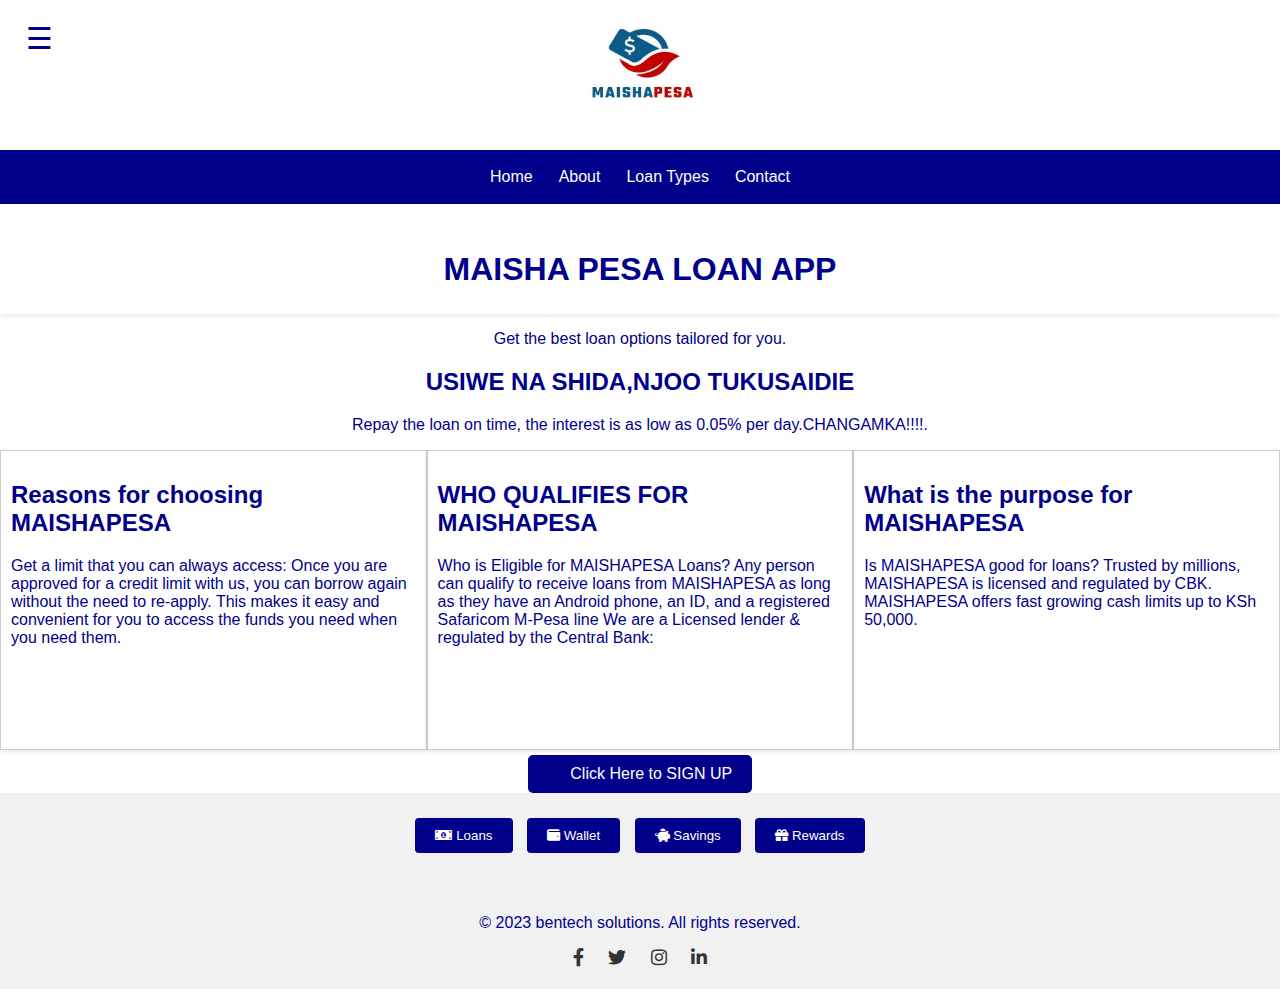
<file: index.html>
<!DOCTYPE html>
<html>
<head>


<style>
        body {
            background-color: darkblue;
            color: white;
            font-family: Arial, sans-serif;
            margin: 0;
            padding: 0;
        }

        .time-date {
            position: fixed;
            top: 0;
            right: 0;
            padding: 10px;
            font-size: 16px;
        }

        @media (max-width: 768px) {
            .time-date {
                font-size: 14px;
            }
        }
    </style>
</head>
<body>
    <div class="time-date">
        <script>
            function updateTime() {
                var currentTime = new Date();
                var hours = currentTime.getHours();
                var minutes = currentTime.getMinutes();
                var seconds = currentTime.getSeconds();
                var day = currentTime.getDate();
                var month = currentTime.getMonth() + 1;
                var year = currentTime.getFullYear();

                // Pad the time and date with leading zeros if required
                hours = (hours < 10 ? "0" : "") + hours;
                minutes = (minutes < 10 ? "0" : "") + minutes;
                seconds = (seconds < 10 ? "0" : "") + seconds;
                day = (day < 10 ? "0" : "") + day;
                month = (month < 10 ? "0" : "") + month;

                // Format the time and date
                var timeString = hours + ":" + minutes + ":" + seconds;
                var dateString = day + "/" + month + "/" + year;

                // Update the time and date display
                document.getElementById("time").innerHTML = timeString;
                document.getElementById("date").innerHTML = dateString;
            }

            setInterval(updateTime, 1000); // Update time every second
        </script>

        <span id="time"></span>
        <br>
        <span id="date"></span>
    </div>
</body>


  <style>
    /* CSS for side panel */
    .side-panel {
      position: fixed;
      top: 0;
      left: 0;
      height: 100%;
      width: 0;
      z-index: 9999;
      overflow-x: hidden;
      padding-top: 60px;
      transition: 0.5s;
      background-color: white;
      color: darkblue;
    }

    .side-panel a {
      padding: 8px 8px 8px 32px;
      text-decoration: none;
      font-size: 20px;
      color: darkblue;
      display: block;
      transition: 0.3s;
    }

    .side-panel a:hover {
      color: #f1f1f1;
    }

    .side-panel .close-btn {
      position: absolute;
      top: 0;
      right: 25px;
      font-size: 36px;
      margin-left: 50px;
    }

    /* CSS for button to open side panel */
    .open-btn {
      font-size: 30px;
      cursor: pointer;
      background-color: transparent;
      border: none;
      color: darkblue;
      position: fixed;
      top: 20px;
      left: 20px;
      z-index: 9999;
    }
  </style>
</head>
<body>
  <!-- Button to open side panel -->
  <button class="open-btn" onclick="openSidePanel()">&#9776;</button>

  <!-- Side panel -->
  <div id="sidePanel" class="side-panel">
    <a href="javascript:void(0)" class="close-btn" onclick="closeSidePanel()">&times;</a>
    <a href="#">Mission</a>
    <a href="#">Vision</a>
    <a href="#">About Us</a>
      <img src="logo2.jpeg" alt="Logo" style="width: 200px; height: 100px;">

  </div>

  <script>
    function openSidePanel() {
      document.getElementById("sidePanel").style.width = "250px";
    }

    function closeSidePanel() {
      document.getElementById("sidePanel").style.width = "0";
    }
  </script>
</body>
      
    <meta name="viewport" content="width=device-width, initial-scale=1.0">

  <script>
  const texts = ['First sentence.', 'Second sentence.', 'Third sentence.']; // Add your desired sentences here
let count = 0;
let index = 0;
let currentText = '';
let letter = '';

function type() {
  if (count === texts.length) {
    count = 0;
  }
  currentText = texts[count];
  letter = currentText.slice(0, ++index);

  document.getElementById('typewriter-text').textContent = letter;

  if (letter.length === currentText.length) {
    count++;
    index = 0;
  }

  setTimeout(type, 100); // Adjust the typing speed (milliseconds) as needed
}

type();
</script>
  <meta name="viewport" content="width=device-width, initial-scale=1.0">
  <style>
    .column {
      width: 100%;
      float: left;
    }

    @media (min-width: 600px) {
      .column {
        width: 50%;
      }
    }
  </style>
  <style>
    /* Add your CSS styles here */
    body {
      font-family: Arial, sans-serif;
      margin: 0;
      padding: 0;
    }

    .container {
      width: 100%;
      max-width: 800px;
      margin: 0 auto;
      padding: 20px;
    }

    /* Add more styles for other elements as needed */

    @media only screen and (max-width: 600px) {
      /* Add CSS styles for smaller screens or mobile devices */
      .container {
        padding: 10px;
      }
    }
  </style>


    <style>
    .footer {
      text-align: center;
    }
    .social-icons {
      list-style: none;
      padding: 0;
      margin: 0;
    }
    .social-icons li {
      display: inline-block;
      margin: 0 10px;
    }
    .social-icons li a {
      color: #333;
      font-size: 18px;
    }
  </style>
  <link rel="stylesheet" href="https://cdnjs.cloudflare.com/ajax/libs/font-awesome/5.15.3/css/all.min.css">
    <link rel="stylesheet" href="https://cdnjs.cloudflare.com/ajax/libs/font-awesome/5.15.3/css/all.min.css">
  <link rel="stylesheet" type="text/css" href="css.css">
  <title>MAISHAPESA</title>
  <style>
        #logo {
            display: block;
            margin: 0 auto;
            width: 150px;
            height: 150px;
            border-radius: 50%;
        }
    </style>
  <style>
    body {
      background-color: white;
      color: darkblue;
      font-family: Arial, sans-serif;
    }

    /* Navigation Bar */
    .navbar {
      display: flex;
      justify-content: center;
      background-color: darkblue;
      padding: 10px;
    }

    .navbar a {
      color: white;
      text-decoration: none;
      padding: 8px;
      border-radius: 5px;
      margin: 0 5px;
    }

    /* Welcome Section */
    .welcome {
      background-color: white;
      text-align: center;
      padding: 20px;
      margin-top: 20px;
      box-shadow: 0 2px 4px rgba(0, 0, 0, 0.1);
    }

    /* Columns */
    .columns {
       display: grid;
      grid-template-columns: repeat(3, 1fr);
      grid-gap: 10px;
      display: flex;
      justify-content: space-between;
      margin-top: 20px;
      box-shadow: 0 2px 4px rgba(0, 0, 0, 0.1);
      padding: 20px;
    }

    /* Shadow Partitions */
    .columns > div:not(:last-child) {
      border-right: 1px solid rgba(0, 0, 0, 0.1);
    }

    .custom-button {
      display: inline-block;
      background-color: darkblue;
      color: white;
      padding: 10px 20px;
      font-size: 16px;
      border: none;
      border-radius: 5px;
      text-decoration: none;
      transition: background-color 0.3s ease;
    }

    .custom-button:hover {
      background-color: darkred;
    }

    .custom-button::before {
      content: "\f040";
      font-family: FontAwesome;
      margin-right: 10px;
    }
    .butn{
      justify-content: center;
      padding-top: 5px;
      text-align: center;
    }
    .column{
      width: 780px;
    }
  </style>
    <style>
    .container {
      display: flex;
    }

    .column {
      flex: 1;
      padding: 10px;
      border: 1px solid #ccc;
      animation: slide-in 2s ease-in-out;
    }

    @keyframes slide-in {
      0% {
        opacity: 0;
        transform: translateX(-50px);
      }
      100% {
        opacity: 1;
        transform: translateX(0);
      }
    }
  </style>
</head>
<body>
      <img id="logo" src="logo2.jpeg" alt="Logo">

</body>
<body>
  <div class="navbar">
    <a href="#">Home</a>
    <a href="#">About</a>
    <a href="#">Loan Types</a>
    <a href="#">Contact</a>
  </div>

  <div class="welcome">
  <style>
    .carousel-container {
      display: flex;
      justify-content: center;
      align-items: center;
      height: 50px;
      background-color: white;
    }

    .carousel-slide {
      display: none;
      text-align: center;
    }

    .carousel-slide.active {
      display: block;
    }

    .carousel-text {
      font-size: 2em;
      color: darkblue;
      padding: 20px;
    }

    .text-center{
      text-align: center;
    }
  </style>
</head>
<body>
  <div class="carousel-container">
    <div class="carousel-slide active">
      <h1 class="carousel-text">MAISHA PESA LOAN APP</h1>
    </div>
    <div class="carousel-slide">
      <h1 class="carousel-text">WE SERVE YOU AT OUR BEST</h1>
    </div>
    <div class="carousel-slide">
      <h1 class="carousel-text">LOW INTEREST RATES </h1>
    </div>
          <div class="carousel-slide">
      <h1 class="carousel-text">ACHIEVABLE TIME LIMIT </h1>
    </div>
    </div>
  </div>

  <script>
    var slides = document.querySelectorAll('.carousel-slide');
    var currentIndex = 0;

    function showSlide(index) {
      if (index < 0 || index >= slides.length) {
        return;
      }

      for (var i = 0; i < slides.length; i++) {
        slides[i].classList.remove('active');
      }

      slides[index].classList.add('active');
    }

    function nextSlide() {
      currentIndex = (currentIndex + 1) % slides.length;
      showSlide(currentIndex);
    }

    setInterval(nextSlide, 3000); // Change slide every 3 seconds
  </script>
    <p class="text-center">Get the best loan options tailored for you.</p>
  </div>

  <meta name="viewport" content="width=device-width, initial-scale=1">
<style>
* {
  box-sizing: border-box;
}

/* Create three equal columns that floats next to each other */
.column {
  float: left;
  width: 33.33%;
  padding: 10px;
  box-shadow: 0 2px 4px rgba(0, 0, 0, 0.1);

  height: 300px; /* Should be removed. Only for demonstration */
}

/* Clear floats after the columns */
.row:after {
  content: "";
  display: table;
  clear: both;
}

/* Responsive layout - makes the three columns stack on top of each other instead of next to each other */
@media screen and (max-width: 600px) {
  .column {
    width: 100%;
  }
}
</style>
<body>

<h2 class="text-center">USIWE NA SHIDA,NJOO TUKUSAIDIE</h2>
<p class="text-center">Repay the loan on time, the interest is as low as 0.05% per day.CHANGAMKA!!!!.</p>


<div class="row">
  <div class="column" style="background-color:white;">
    <h2>Reasons for choosing MAISHAPESA
</h2>
    <p>Get a limit that you can always access: Once you are approved for a credit limit with us, you can borrow again without the need to re-apply. This makes it easy and convenient for you to access the funds you need when you need them.</p>
  </div>
  <div class="column" style="background-color:white;">
    <h2>WHO QUALIFIES FOR MAISHAPESA</h2>
    <p>Who is Eligible for MAISHAPESA Loans? Any person can qualify to receive loans from MAISHAPESA as long as they have an Android phone, an ID, and a registered Safaricom M-Pesa line We are a Licensed lender & regulated by the Central Bank:</p>
  </div>
  <div class="column" style="background-color:white;">
    <h2>What is the purpose for MAISHAPESA</h2>
    <p>Is MAISHAPESA good for loans? Trusted by millions, MAISHAPESA is licensed and regulated by CBK. MAISHAPESA offers fast growing cash limits up to KSh 50,000.</p>
  </div>
</div>

  <div class="butn">
      <a href="signup.html" class="custom-button">Click Here to SIGN UP</a>
  </div>
    <link rel="stylesheet" href="https://cdnjs.cloudflare.com/ajax/libs/font-awesome/5.15.3/css/all.min.css">
    <style>
        .footer {
            background-color: #f1f1f1;
            padding: 20px;
            text-align: center;
        }

        .footer button {
            background-color: darkblue;
            color: white;
            padding: 10px 20px;
            border: none;
            border-radius: 4px;
            margin: 5px;
            cursor: pointer;
        }
    </style>
</head>
<body>
    <div class="footer">
        <button><i class="fas fa-money-bill-alt"></i> Loans</button>
        <button><i class="fas fa-wallet"></i> Wallet</button>
        <button><i class="fas fa-piggy-bank"></i> Savings</button>
        <button><i class="fas fa-gift"></i> Rewards</button>
    </div>

     <footer class="footer">
    <p>&copy; 2023 bentech solutions. All rights reserved.</p>
    <ul class="social-icons">
      <li><a href="https://www.facebook.com/?_rdc=1&_rdr" target="_blank"><i class="fab fa-facebook-f"></i></a></li>
      <li><a href="#" target="_blank"><i class="fab fa-twitter"></i></a></li>
      <li><a href="#" target="_blank"><i class="fab fa-instagram"></i></a></li>
      <li><a href="#" target="_blank"><i class="fab fa-linkedin-in"></i></a></li>
    </ul>
  </footer>

</body>
</html>

</body>
</html>
</file>
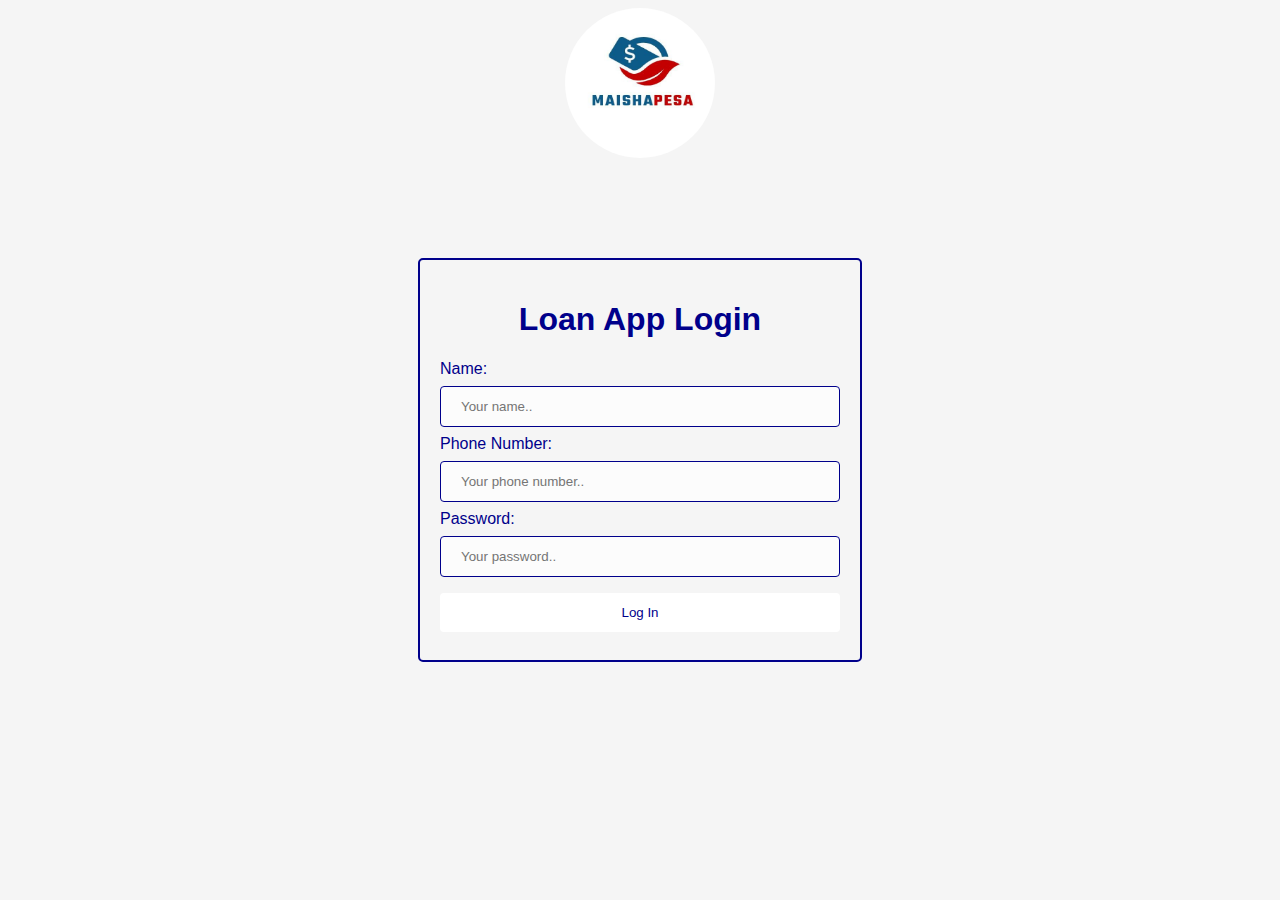
<file: login.html>
<!DOCTYPE html>
<html>
<head>
  <title>Loan App Login</title>
   <style>
        #logo {
            display: block;
            margin: 0 auto;
            width: 150px;
            height: 150px;
            border-radius: 50%;
        }
    </style>
  <style>
    body {
      background-color: whitesmoke;
      font-family: Arial, sans-serif;
      color: darkblue;
    }
    
    h1 {
      color: darkblue;
      text-align: center;
    }
    
    .container {
      max-width: 400px;
      margin: 0 auto;
      padding: 20px;
      background-color: whitesmoke;
      border: 2px solid darkblue;
      border-radius: 5px;
      margin-top: 100px;
    }
    
    input[type="text"],
    input[type="password"] {
      width: 100%;
      padding: 12px 20px;
      margin: 8px 0;
      box-sizing: border-box;
      background-color: rgba(255, 255, 255, 0.7);
      border: 1px solid darkblue;
      border-radius: 4px;
    }
    
    input[type="submit"] {
      background-color: white;
      color: darkblue;
      padding: 12px 20px;
      margin: 8px 0;
      border: none;
      border-radius: 4px;
      cursor: pointer;
      width: 100%;
    }
    
    input[type="submit"]:hover {
      background-color: red;
    }
  </style>
</head>
<body>
      <img id="logo" src="logo2.jpeg" alt="Logo">

</body>

<body>
  <div class="container">
    <h1>Loan App Login</h1>
    <form>
      <label for="name">Name:</label>
      <input type="text" id="name" name="name" placeholder="Your name.." required>
      
      <label for="phone">Phone Number:</label>
      <input type="text" id="phone" name="phone" placeholder="Your phone number.." required>
      
      <label for="password">Password:</label>
      <input type="password" id="password" name="password" placeholder="Your password.." required>
      
      <input type="submit" value="Log In">
    </form>
  </div>
</body>
</html>
</file>
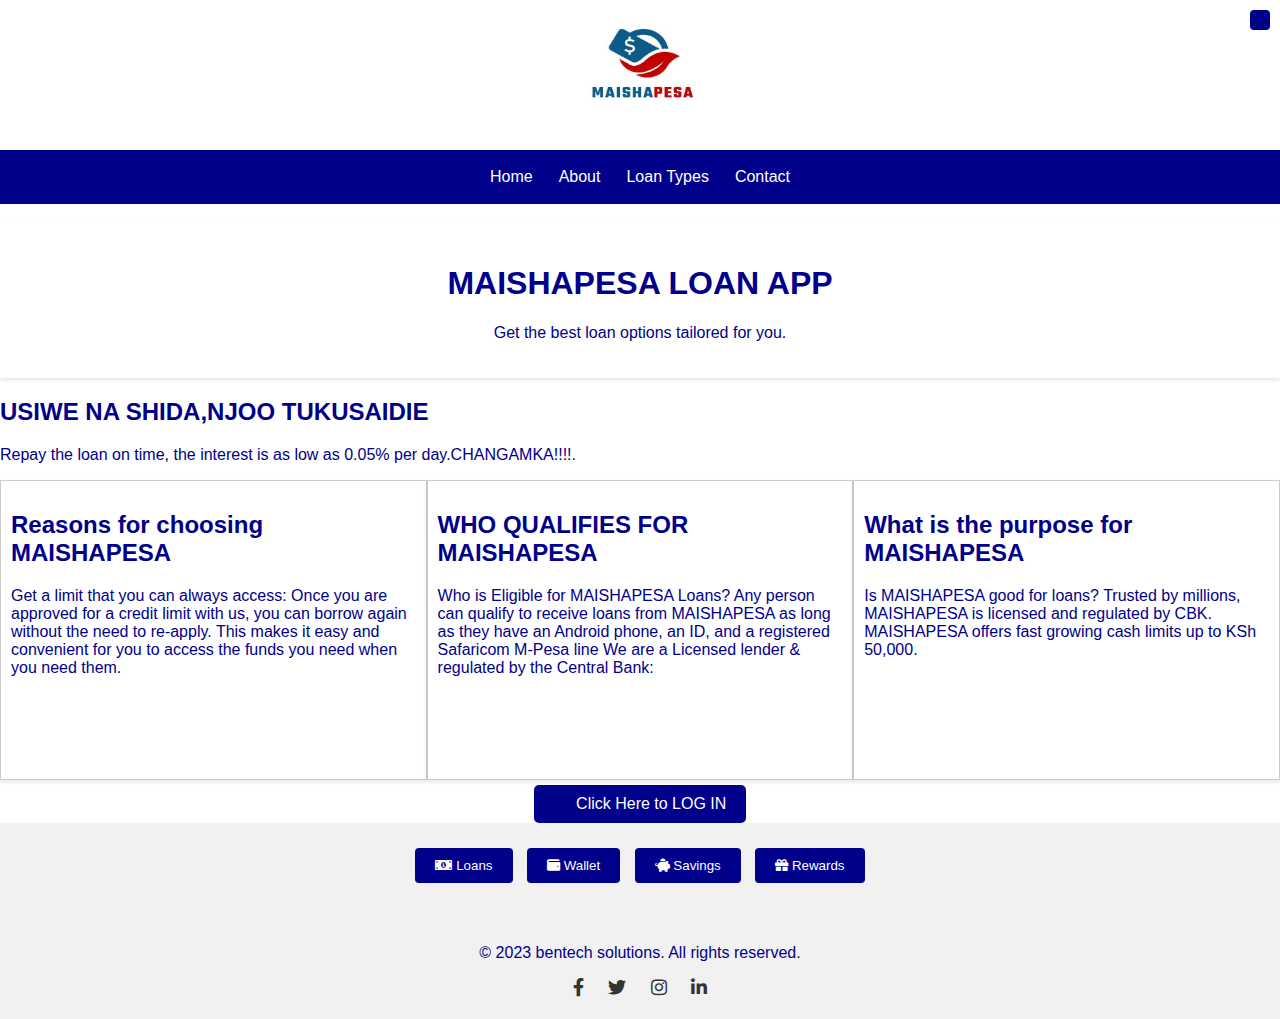
<file: maisha.html>
<!DOCTYPE html>
<html>
<head>
      <style>
        .time-date {
            position: fixed;
            top: 10px;
            right: 10px;
            padding: 10px;
            background-color: darkblue;
            color: #fff;
            font-family: Arial, sans-serif;
            font-size: 16px;
            border-radius: 4px;

        }
    </style>
</head>
<body>
    <div class="time-date" id="time-date"></div>

    <script>
        function updateTimeDate() {
            var date = new Date();
            var options = { weekday: 'long', year: 'numeric', month: 'long', day: 'numeric', hour: 'numeric', minute: 'numeric', second: 'numeric' };
            var formattedDate = date.toLocaleDateString('en-US', options);
            document.getElementById("time-date").innerHTML = formattedDate;
        }

        setInterval(updateTimeDate, 1000); // Update every second
    </script>
    <meta name="viewport" content="width=device-width, initial-scale=1.0">

  <script>
  const texts = ['First sentence.', 'Second sentence.', 'Third sentence.']; // Add your desired sentences here
let count = 0;
let index = 0;
let currentText = '';
let letter = '';

function type() {
  if (count === texts.length) {
    count = 0;
  }
  currentText = texts[count];
  letter = currentText.slice(0, ++index);

  document.getElementById('typewriter-text').textContent = letter;

  if (letter.length === currentText.length) {
    count++;
    index = 0;
  }

  setTimeout(type, 100); // Adjust the typing speed (milliseconds) as needed
}

type();
</script>
  <meta name="viewport" content="width=device-width, initial-scale=1.0">
  <style>
    .column {
      width: 100%;
      float: left;
    }

    @media (min-width: 600px) {
      .column {
        width: 50%;
      }
    }
  </style>
  <style>
    /* Add your CSS styles here */
    body {
      font-family: Arial, sans-serif;
      margin: 0;
      padding: 0;
    }

    .container {
      width: 100%;
      max-width: 800px;
      margin: 0 auto;
      padding: 20px;
    }

    /* Add more styles for other elements as needed */

    @media only screen and (max-width: 600px) {
      /* Add CSS styles for smaller screens or mobile devices */
      .container {
        padding: 10px;
      }
    }
  </style>
    <style>
    .footer {
      text-align: center;
    }
    .social-icons {
      list-style: none;
      padding: 0;
      margin: 0;
    }
    .social-icons li {
      display: inline-block;
      margin: 0 10px;
    }
    .social-icons li a {
      color: #333;
      font-size: 18px;
    }
  </style>
  <link rel="stylesheet" href="https://cdnjs.cloudflare.com/ajax/libs/font-awesome/5.15.3/css/all.min.css">
    <link rel="stylesheet" href="https://cdnjs.cloudflare.com/ajax/libs/font-awesome/5.15.3/css/all.min.css">
  <link rel="stylesheet" type="text/css" href="css.css">
  <title>MAISHAPESA</title>
  <style>
        #logo {
            display: block;
            margin: 0 auto;
            width: 150px;
            height: 150px;
            border-radius: 50%;
        }
    </style>
  <style>
    body {
      background-color: white;
      color: darkblue;
      font-family: Arial, sans-serif;
    }

    /* Navigation Bar */
    .navbar {
      display: flex;
      justify-content: center;
      background-color: darkblue;
      padding: 10px;
    }

    .navbar a {
      color: white;
      text-decoration: none;
      padding: 8px;
      border-radius: 5px;
      margin: 0 5px;
    }

    /* Welcome Section */
    .welcome {
      background-color: white;
      text-align: center;
      padding: 20px;
      margin-top: 20px;
      box-shadow: 0 2px 4px rgba(0, 0, 0, 0.1);
    }

    /* Columns */
    .columns {
       display: grid;
      grid-template-columns: repeat(3, 1fr);
      grid-gap: 10px;
      display: flex;
      justify-content: space-between;
      margin-top: 20px;
      box-shadow: 0 2px 4px rgba(0, 0, 0, 0.1);
      padding: 20px;
    }

    /* Shadow Partitions */
    .columns > div:not(:last-child) {
      border-right: 1px solid rgba(0, 0, 0, 0.1);
    }

    .custom-button {
      display: inline-block;
      background-color: darkblue;
      color: white;
      padding: 10px 20px;
      font-size: 16px;
      border: none;
      border-radius: 5px;
      text-decoration: none;
      transition: background-color 0.3s ease;
    }

    .custom-button:hover {
      background-color: darkred;
    }

    .custom-button::before {
      content: "\f040";
      font-family: FontAwesome;
      margin-right: 10px;
    }
    .butn{
      justify-content: center;
      padding-top: 5px;
      text-align: center;
    }
    .column{
      width: 780px;
    }
  </style>
    <style>
    .container {
      display: flex;
    }

    .column {
      flex: 1;
      padding: 10px;
      border: 1px solid #ccc;
      animation: slide-in 2s ease-in-out;
    }

    @keyframes slide-in {
      0% {
        opacity: 0;
        transform: translateX(-50px);
      }
      100% {
        opacity: 1;
        transform: translateX(0);
      }
    }
  </style>
</head>
<body>
      <img id="logo" src="logo2.jpeg" alt="Logo">

</body>
<body>
  <div class="navbar">
    <a href="#">Home</a>
    <a href="#">About</a>
    <a href="#">Loan Types</a>
    <a href="#">Contact</a>
  </div>

  <div class="welcome">
    <h1 class="typewriter">MAISHAPESA LOAN APP</h1>
    <p>Get the best loan options tailored for you.</p>
  </div>

  <meta name="viewport" content="width=device-width, initial-scale=1">
<style>
* {
  box-sizing: border-box;
}

/* Create three equal columns that floats next to each other */
.column {
  float: left;
  width: 33.33%;
  padding: 10px;
  box-shadow: 0 2px 4px rgba(0, 0, 0, 0.1);

  height: 300px; /* Should be removed. Only for demonstration */
}

/* Clear floats after the columns */
.row:after {
  content: "";
  display: table;
  clear: both;
}

/* Responsive layout - makes the three columns stack on top of each other instead of next to each other */
@media screen and (max-width: 600px) {
  .column {
    width: 100%;
  }
}
</style>
<body>

<h2>USIWE NA SHIDA,NJOO TUKUSAIDIE</h2>
<p>Repay the loan on time, the interest is as low as 0.05% per day.CHANGAMKA!!!!.</p>

<div class="row">
  <div class="column" style="background-color:white;">
    <h2>Reasons for choosing MAISHAPESA
</h2>
    <p>Get a limit that you can always access: Once you are approved for a credit limit with us, you can borrow again without the need to re-apply. This makes it easy and convenient for you to access the funds you need when you need them.</p>
  </div>
  <div class="column" style="background-color:white;">
    <h2>WHO QUALIFIES FOR MAISHAPESA</h2>
    <p>Who is Eligible for MAISHAPESA Loans? Any person can qualify to receive loans from MAISHAPESA as long as they have an Android phone, an ID, and a registered Safaricom M-Pesa line We are a Licensed lender & regulated by the Central Bank:</p>
  </div>
  <div class="column" style="background-color:white;">
    <h2>What is the purpose for MAISHAPESA</h2>
    <p>Is MAISHAPESA good for loans? Trusted by millions, MAISHAPESA is licensed and regulated by CBK. MAISHAPESA offers fast growing cash limits up to KSh 50,000.</p>
  </div>
</div>

  <div class="butn">
      <a href="login.html" class="custom-button">Click Here to LOG IN</a>
  </div>
    <link rel="stylesheet" href="https://cdnjs.cloudflare.com/ajax/libs/font-awesome/5.15.3/css/all.min.css">
    <style>
        .footer {
            background-color: #f1f1f1;
            padding: 20px;
            text-align: center;
        }

        .footer button {
            background-color: darkblue;
            color: white;
            padding: 10px 20px;
            border: none;
            border-radius: 4px;
            margin: 5px;
            cursor: pointer;
        }
    </style>
</head>
<body>
    <div class="footer">
        <button><i class="fas fa-money-bill-alt"></i> Loans </button>
        <button><i class="fas fa-wallet"></i> Wallet</button>
        <button><i class="fas fa-piggy-bank"></i> Savings</button>
        <button><i class="fas fa-gift"></i> Rewards</button>
    </div>

     <footer class="footer">
    <p>&copy; 2023 bentech solutions. All rights reserved.</p>
    <ul class="social-icons">
      <li><a href="https://www.facebook.com/?_rdc=1&_rdr" target="_blank"><i class="fab fa-facebook-f"></i></a></li>
      <li><a href="#" target="_blank"><i class="fab fa-twitter"></i></a></li>
      <li><a href="#" target="_blank"><i class="fab fa-instagram"></i></a></li>
      <li><a href="#" target="_blank"><i class="fab fa-linkedin-in"></i></a></li>
    </ul>
  </footer>

</body>
</html>

</body>
</html>
</file>
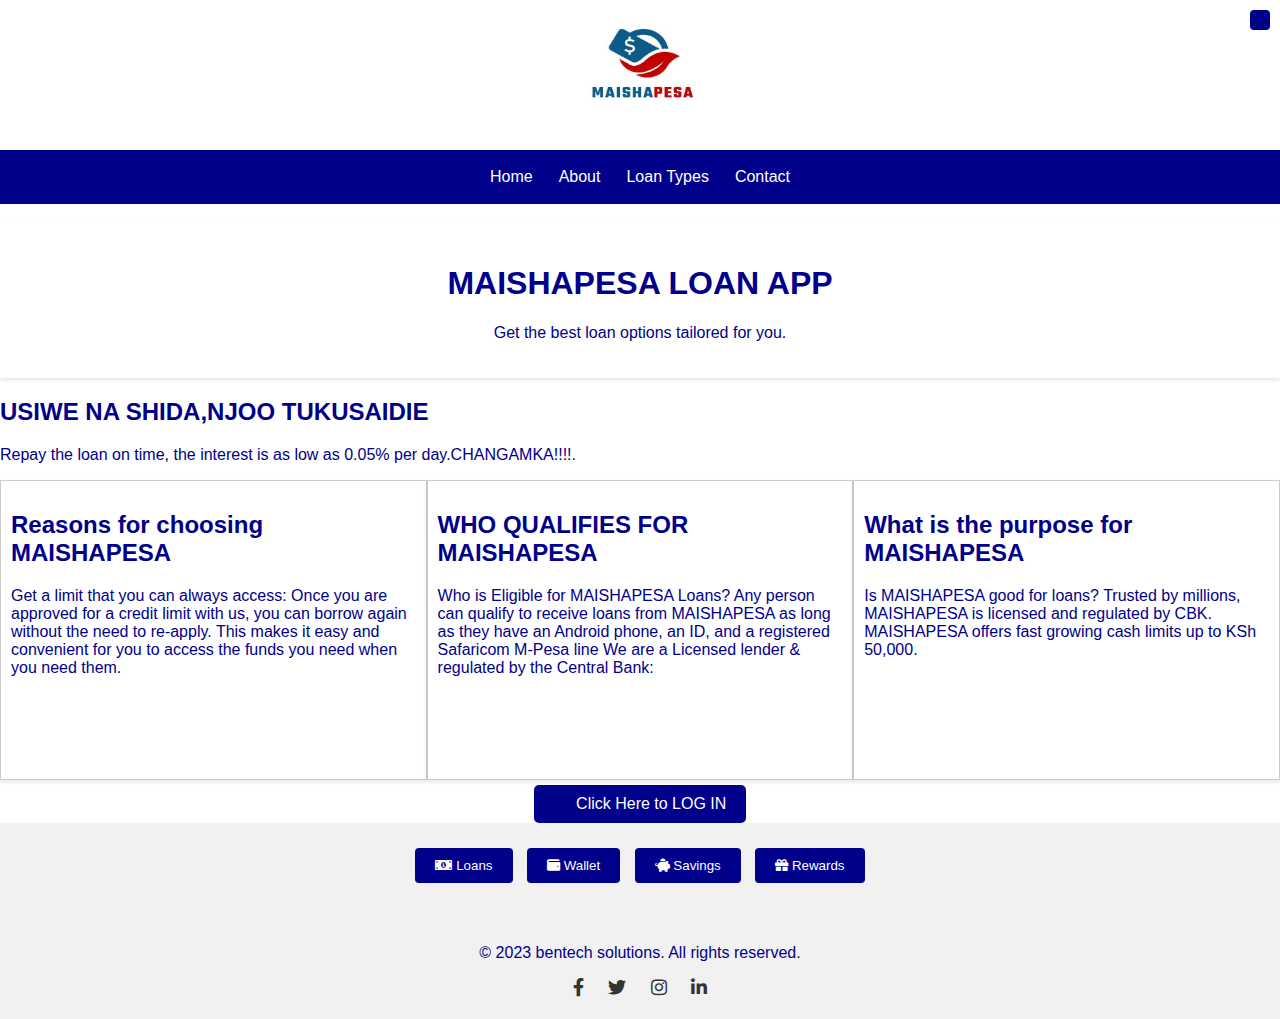
<file: maisha.html.html>
<!DOCTYPE html>
<html>
<head>
      <style>
        .time-date {
            position: fixed;
            top: 10px;
            right: 10px;
            padding: 10px;
            background-color: darkblue;
            color: #fff;
            font-family: Arial, sans-serif;
            font-size: 16px;
            border-radius: 4px;
        }
    </style>
</head>
<body>
    <div class="time-date" id="time-date"></div>

    <script>
        function updateTimeDate() {
            var date = new Date();
            var options = { weekday: 'long', year: 'numeric', month: 'long', day: 'numeric', hour: 'numeric', minute: 'numeric', second: 'numeric' };
            var formattedDate = date.toLocaleDateString('en-US', options);
            document.getElementById("time-date").innerHTML = formattedDate;
        }

        setInterval(updateTimeDate, 1000); // Update every second
    </script>
    <meta name="viewport" content="width=device-width, initial-scale=1.0">

  <script>
  const texts = ['First sentence.', 'Second sentence.', 'Third sentence.']; // Add your desired sentences here
let count = 0;
let index = 0;
let currentText = '';
let letter = '';

function type() {
  if (count === texts.length) {
    count = 0;
  }
  currentText = texts[count];
  letter = currentText.slice(0, ++index);

  document.getElementById('typewriter-text').textContent = letter;

  if (letter.length === currentText.length) {
    count++;
    index = 0;
  }

  setTimeout(type, 100); // Adjust the typing speed (milliseconds) as needed
}

type();
</script>
  <meta name="viewport" content="width=device-width, initial-scale=1.0">
  <style>
    .column {
      width: 100%;
      float: left;
    }

    @media (min-width: 600px) {
      .column {
        width: 50%;
      }
    }
  </style>
  <style>
    /* Add your CSS styles here */
    body {
      font-family: Arial, sans-serif;
      margin: 0;
      padding: 0;
    }

    .container {
      width: 100%;
      max-width: 800px;
      margin: 0 auto;
      padding: 20px;
    }

    /* Add more styles for other elements as needed */

    @media only screen and (max-width: 600px) {
      /* Add CSS styles for smaller screens or mobile devices */
      .container {
        padding: 10px;
      }
    }
  </style>
    <style>
    .footer {
      text-align: center;
    }
    .social-icons {
      list-style: none;
      padding: 0;
      margin: 0;
    }
    .social-icons li {
      display: inline-block;
      margin: 0 10px;
    }
    .social-icons li a {
      color: #333;
      font-size: 18px;
    }
  </style>
  <link rel="stylesheet" href="https://cdnjs.cloudflare.com/ajax/libs/font-awesome/5.15.3/css/all.min.css">
    <link rel="stylesheet" href="https://cdnjs.cloudflare.com/ajax/libs/font-awesome/5.15.3/css/all.min.css">
  <link rel="stylesheet" type="text/css" href="css.css">
  <title>MAISHAPESA</title>
  <style>
        #logo {
            display: block;
            margin: 0 auto;
            width: 150px;
            height: 150px;
            border-radius: 50%;
        }
    </style>
  <style>
    body {
      background-color: white;
      color: darkblue;
      font-family: Arial, sans-serif;
    }

    /* Navigation Bar */
    .navbar {
      display: flex;
      justify-content: center;
      background-color: darkblue;
      padding: 10px;
    }

    .navbar a {
      color: white;
      text-decoration: none;
      padding: 8px;
      border-radius: 5px;
      margin: 0 5px;
    }

    /* Welcome Section */
    .welcome {
      background-color: white;
      text-align: center;
      padding: 20px;
      margin-top: 20px;
      box-shadow: 0 2px 4px rgba(0, 0, 0, 0.1);
    }

    /* Columns */
    .columns {
       display: grid;
      grid-template-columns: repeat(3, 1fr);
      grid-gap: 10px;
      display: flex;
      justify-content: space-between;
      margin-top: 20px;
      box-shadow: 0 2px 4px rgba(0, 0, 0, 0.1);
      padding: 20px;
    }

    /* Shadow Partitions */
    .columns > div:not(:last-child) {
      border-right: 1px solid rgba(0, 0, 0, 0.1);
    }

    .custom-button {
      display: inline-block;
      background-color: darkblue;
      color: white;
      padding: 10px 20px;
      font-size: 16px;
      border: none;
      border-radius: 5px;
      text-decoration: none;
      transition: background-color 0.3s ease;
    }

    .custom-button:hover {
      background-color: darkred;
    }

    .custom-button::before {
      content: "\f040";
      font-family: FontAwesome;
      margin-right: 10px;
    }
    .butn{
      justify-content: center;
      padding-top: 5px;
      text-align: center;
    }
    .column{
      width: 780px;
    }
  </style>
    <style>
    .container {
      display: flex;
    }

    .column {
      flex: 1;
      padding: 10px;
      border: 1px solid #ccc;
      animation: slide-in 2s ease-in-out;
    }

    @keyframes slide-in {
      0% {
        opacity: 0;
        transform: translateX(-50px);
      }
      100% {
        opacity: 1;
        transform: translateX(0);
      }
    }
  </style>
</head>
<body>
      <img id="logo" src="logo2.jpeg" alt="Logo">

</body>
<body>
  <div class="navbar">
    <a href="#">Home</a>
    <a href="#">About</a>
    <a href="#">Loan Types</a>
    <a href="#">Contact</a>
  </div>

  <div class="welcome">
    <h1 class="typewriter">MAISHAPESA LOAN APP</h1>
    <p>Get the best loan options tailored for you.</p>
  </div>

  <meta name="viewport" content="width=device-width, initial-scale=1">
<style>
* {
  box-sizing: border-box;
}

/* Create three equal columns that floats next to each other */
.column {
  float: left;
  width: 33.33%;
  padding: 10px;
  box-shadow: 0 2px 4px rgba(0, 0, 0, 0.1);

  height: 300px; /* Should be removed. Only for demonstration */
}

/* Clear floats after the columns */
.row:after {
  content: "";
  display: table;
  clear: both;
}

/* Responsive layout - makes the three columns stack on top of each other instead of next to each other */
@media screen and (max-width: 600px) {
  .column {
    width: 100%;
  }
}
</style>
<body>

<h2>USIWE NA SHIDA,NJOO TUKUSAIDIE</h2>
<p>Repay the loan on time, the interest is as low as 0.05% per day.CHANGAMKA!!!!.</p>

<div class="row">
  <div class="column" style="background-color:white;">
    <h2>Reasons for choosing MAISHAPESA
</h2>
    <p>Get a limit that you can always access: Once you are approved for a credit limit with us, you can borrow again without the need to re-apply. This makes it easy and convenient for you to access the funds you need when you need them.</p>
  </div>
  <div class="column" style="background-color:white;">
    <h2>WHO QUALIFIES FOR MAISHAPESA</h2>
    <p>Who is Eligible for MAISHAPESA Loans? Any person can qualify to receive loans from MAISHAPESA as long as they have an Android phone, an ID, and a registered Safaricom M-Pesa line We are a Licensed lender & regulated by the Central Bank:</p>
  </div>
  <div class="column" style="background-color:white;">
    <h2>What is the purpose for MAISHAPESA</h2>
    <p>Is MAISHAPESA good for loans? Trusted by millions, MAISHAPESA is licensed and regulated by CBK. MAISHAPESA offers fast growing cash limits up to KSh 50,000.</p>
  </div>
</div>

  <div class="butn">
      <a href="login.html" class="custom-button">Click Here to LOG IN</a>
  </div>
    <link rel="stylesheet" href="https://cdnjs.cloudflare.com/ajax/libs/font-awesome/5.15.3/css/all.min.css">
    <style>
        .footer {
            background-color: #f1f1f1;
            padding: 20px;
            text-align: center;
        }

        .footer button {
            background-color: darkblue;
            color: white;
            padding: 10px 20px;
            border: none;
            border-radius: 4px;
            margin: 5px;
            cursor: pointer;
        }
    </style>
</head>
<body>
    <div class="footer">
        <button><i class="fas fa-money-bill-alt"></i> Loans</button>
        <button><i class="fas fa-wallet"></i> Wallet</button>
        <button><i class="fas fa-piggy-bank"></i> Savings</button>
        <button><i class="fas fa-gift"></i> Rewards</button>
    </div>

     <footer class="footer">
    <p>&copy; 2023 bentech solutions. All rights reserved.</p>
    <ul class="social-icons">
      <li><a href="https://www.facebook.com/?_rdc=1&_rdr" target="_blank"><i class="fab fa-facebook-f"></i></a></li>
      <li><a href="#" target="_blank"><i class="fab fa-twitter"></i></a></li>
      <li><a href="#" target="_blank"><i class="fab fa-instagram"></i></a></li>
      <li><a href="#" target="_blank"><i class="fab fa-linkedin-in"></i></a></li>
    </ul>
  </footer>

</body>
</html>

</body>
</html>
</file>
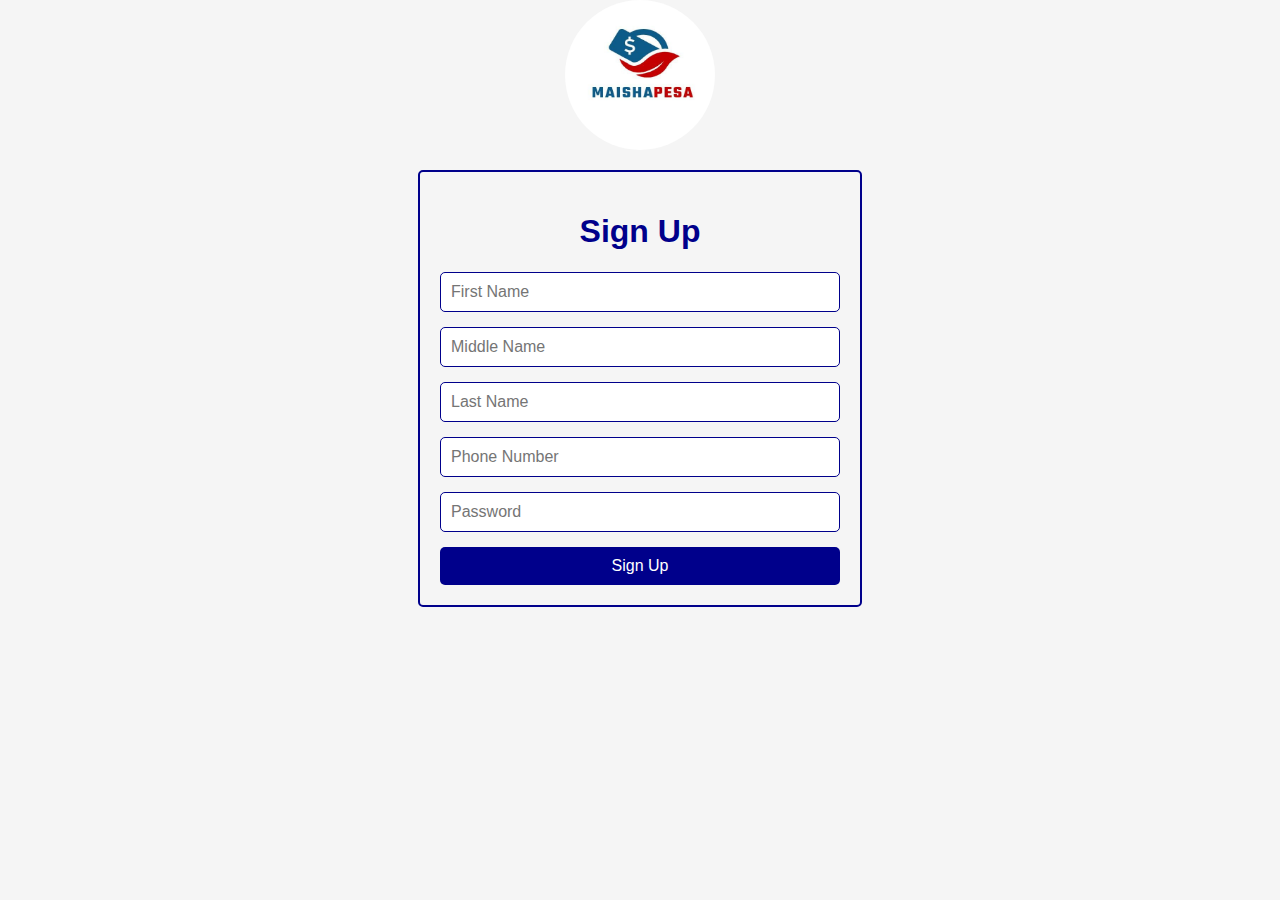
<file: signup.html>
<!DOCTYPE html>
<html>

<head>
  <meta name="viewport" content="width=device-width, initial-scale=1">
  <style>
    body {
      font-family: Arial, sans-serif;
      background-color: whitesmoke;
      margin: 0;
      padding: 0;
    }
    
    .container {
      max-width: 400px;
      margin: 20px auto;
      padding: 20px;
      border: 2px solid darkblue;
      border-radius: 5px;
    }
    
    h1 {
      text-align: center;
      color: darkblue;
    }
    
    input[type="text"],
    input[type="tel"],
    input[type="password"] {
      width: 100%;
      padding: 10px;
      margin-bottom: 15px;
      border: 1px solid darkblue;
      border-radius: 5px;
      box-sizing: border-box;
      font-size: 16px;
    }
    
    button[type="submit"] {
      background-color: darkblue;
      color: white;
      padding: 10px 20px;
      border: none;
      border-radius: 5px;
      cursor: pointer;
      font-size: 16px;
      width: 100%;
    }
    
    @media screen and (max-width: 480px) {
      .container {
        max-width: 300px;
      }
    }
  </style>
    <style>
        #logo {
            display: block;
            margin: 0 auto;
            width: 150px;
            height: 150px;
            border-radius: 50%;
        }

	.link{
	    text-decoration: none;
}
    </style>
</head>

<body>
        <img id="logo" src="logo2.jpeg" alt="Logo">

  <div class="container">
    <h1>Sign Up</h1>
    <form>
      <input type="text" placeholder="First Name" required>
      <input type="text" placeholder="Middle Name" required>
      <input type="text" placeholder="Last Name" required>
      <input type="tel" placeholder="Phone Number" required>
      <input type="password" placeholder="Password" required>
      <a class="link" href="login.html"><button type="submit">Sign Up</button></a>
    </form>
  </div>
</body>

</html>
</file>
<file: css.css>
#typewriter-text {
  overflow: hidden;
  border-right: 0.15em solid #000; /* Adjust the color and size as needed */
  white-space: nowrap;
  margin: 0 auto;
  letter-spacing: 0.15em; /* Adjust the spacing as needed */
  animation: typing 3.5s steps(40, end), blink-caret 0.75s step-end infinite;
}

@keyframes typing {
  from {
    width: 0;
  }
  to {
    width: 100%;
  }
}

@keyframes blink-caret {
  from,
  to {
    border-color: transparent;
  }
  50% {
    border-color: #000; /* Adjust the color as needed */
  }
}
</file>
